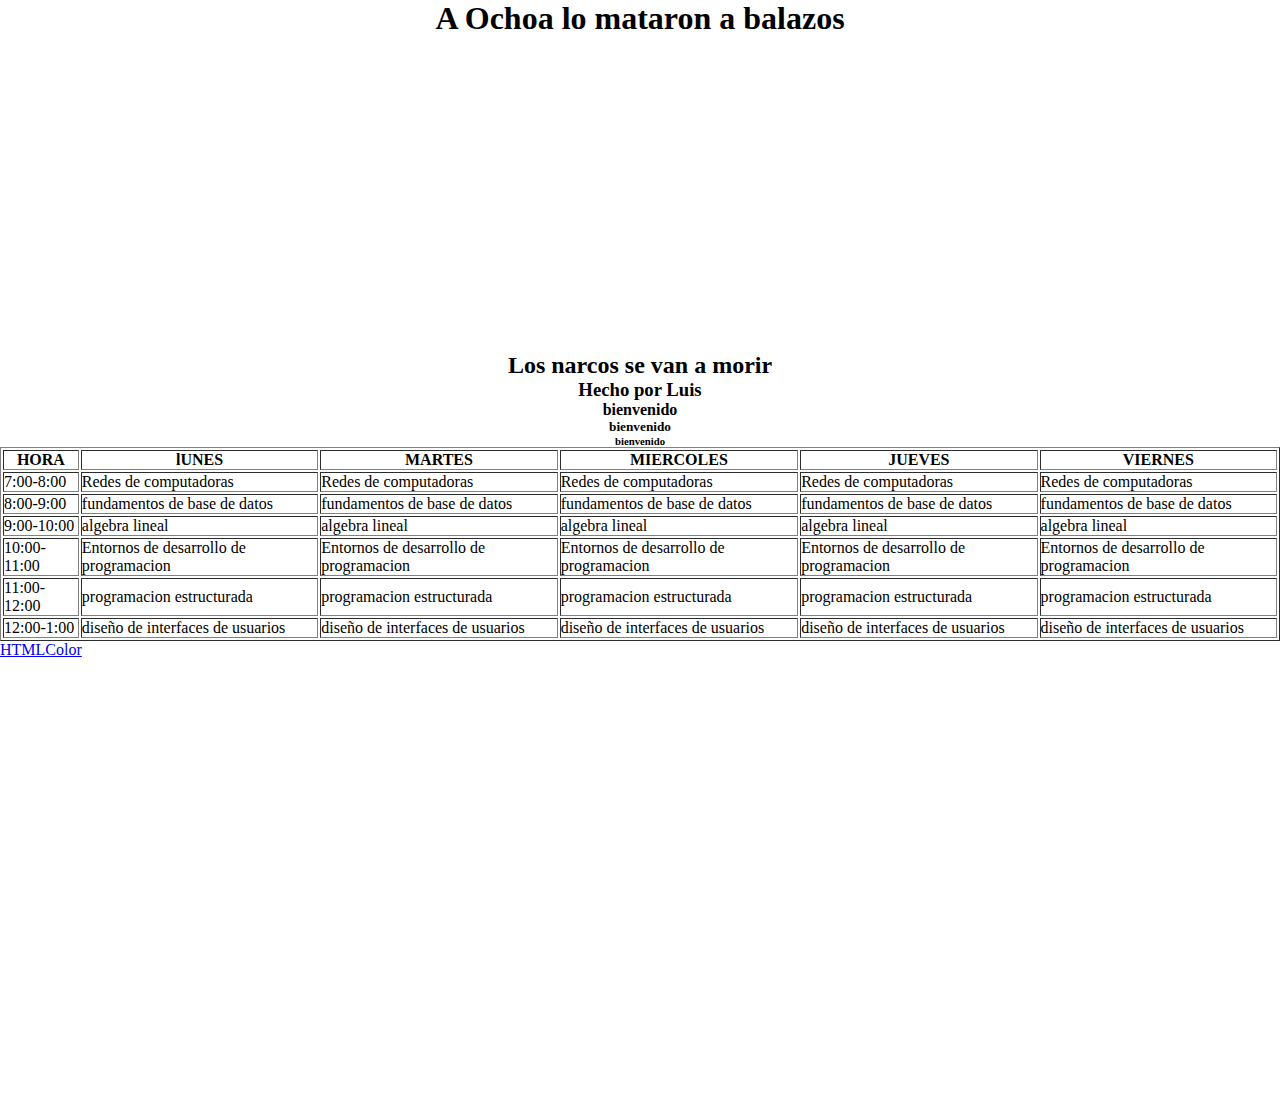
<file: index.html>
<html>

<head>

<title>NataAoki</title>
<link rel="stylesheet" href="./CSS/style.css">


</head>

<body>

<center>  

<h1 class="parrafo">A Ochoa lo mataron a balazos</h1>
<iframe width="560" height="315" src="https://www.youtube.com/embed/k2jWuqwUfe4?autoplay=1&controls=0&modestbranding=1&rel=0" frameborder="0" allow="accelerometer; autoplay; clipboard-write; encrypted-media; gyroscope; picture-in-picture; web-share" allowfullscreen></iframe>
<h2 class="parrafo">Los narcos se van a morir</h2>
<h3 class="parrafito">Hecho por Luis</h3>
<h4 class="parrafo">bienvenido</h4>
<h5 class="parrafo">bienvenido</h5>
<h6 class="parrafo">bienvenido</h6>


<table border="1"> 
    <tr class="parrafo">
        <th> HORA</th>
        <th> lUNES  </th>
        <th> MARTES  </th>
        <th> MIERCOLES </th>
        <th> JUEVES </th>
        <th> VIERNES </th>
    </tr>
    
    <tr>
    <td>7:00-8:00</td>
        <td> Redes de computadoras </td>
        <td> Redes de computadoras </td>
        <td> Redes de computadoras </td>
        <td> Redes de computadoras </td>
        <td> Redes de computadoras </td>

    </tr>
    <tr> 
        <td>8:00-9:00</td>
        <td>fundamentos de base de datos</td>
        <td>fundamentos de base de datos</td>
        <td>fundamentos de base de datos</td>
        <td>fundamentos de base de datos</td>
        <td>fundamentos de base de datos</td>
    </tr>
    <tr> 
    <td>9:00-10:00</td>
    <td>algebra lineal </td>
    <td>algebra lineal </td>
    <td>algebra lineal </td>
    <td>algebra lineal </td>
    <td>algebra lineal </td>
    </tr>
<tr> <td> 10:00-11:00</td>
    <td>Entornos de desarrollo de programacion </td>
    <td>Entornos de desarrollo de programacion </td>
    <td>Entornos de desarrollo de programacion </td>
    <td>Entornos de desarrollo de programacion </td>
    <td>Entornos de desarrollo de programacion </td>
</tr>
<tr><td>11:00-12:00</td>
    <td> programacion estructurada</td>
    <td> programacion estructurada</td>
    <td> programacion estructurada</td>
    <td> programacion estructurada</td>
    <td> programacion estructurada</td>

</tr>
<tr><td>12:00-1:00</td>
    <td>diseño de interfaces de usuarios </td>
    <td>diseño de interfaces de usuarios </td> 
    <td>diseño de interfaces de usuarios </td>
    <td>diseño de interfaces de usuarios </td>
    <td>diseño de interfaces de usuarios </td>

</tr>

    </tr>
</table>

</center>



<a href="https://htmlcolorcodes.com/es/tutoriales/html-color-del-texto/">HTMLColor</a>
<br>
<div style="border-radius: 50%; overflow: hidden;">
    <iframe src="https://www.google.com/maps/embed?pb=!1m14!1m12!1m3!1d85739.29903160637!2d139.28196256679465!3d37.53589397723942!2m3!1f0!2f0!3f0!3m2!1i1024!2i768!4f13.1!5e0!3m2!1ses-419!2smx!4v1708971910030!5m2!1ses-419!2smx" width="600" height="450" style="border:0;" allowfullscreen="" loading="lazy" referrerpolicy="no-referrer-when-downgrade"></iframe>
</div>
</body>

</html>
</file>
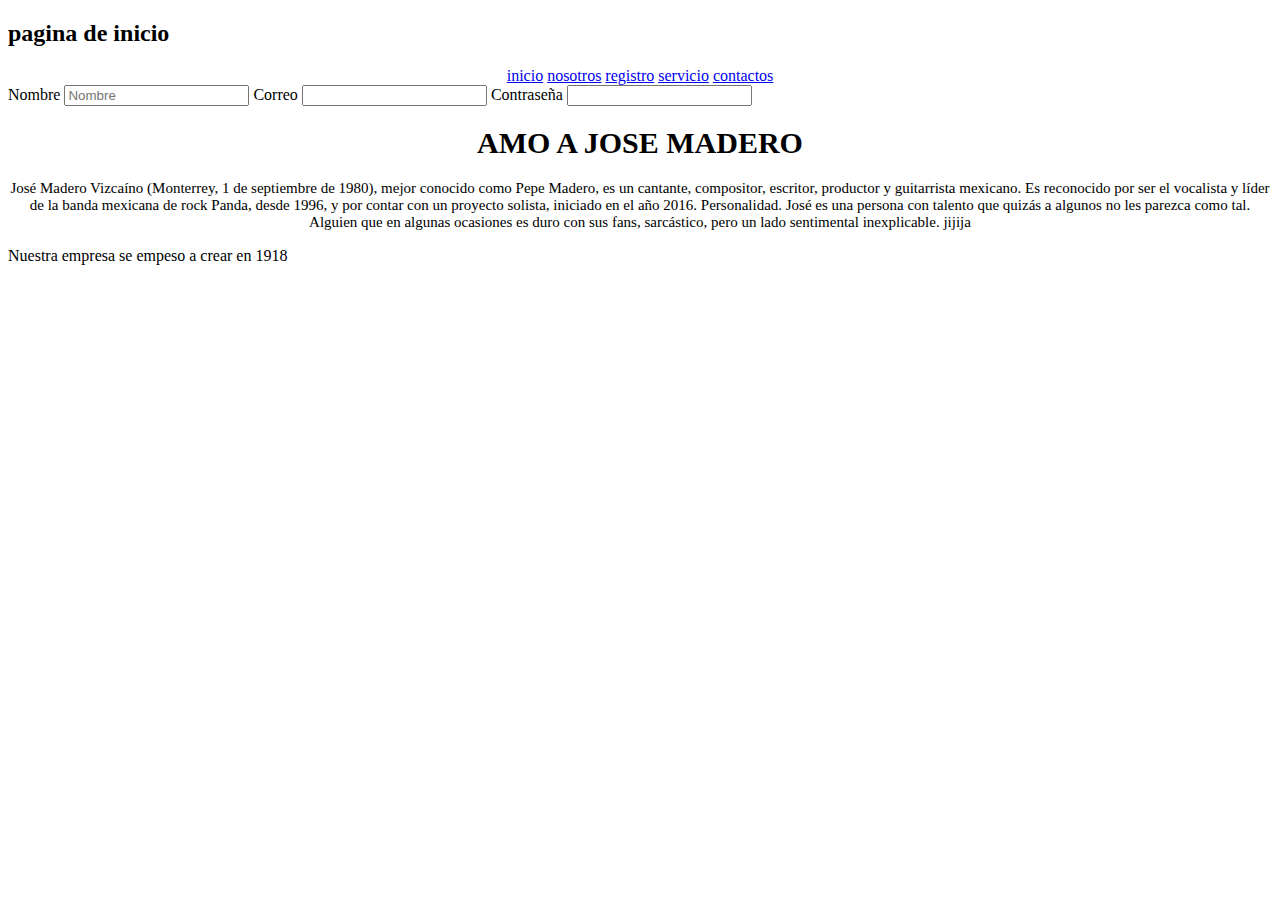
<file: Inicio.html>
<!DOCTYPE html>
<html lang="es">
<head>
    <meta charset="UTF-8">
    <meta name="viewport" content="width=device-width, initial-scale=1.0">
    <title>Document</title>
    <style>
        .parrafo{
            font-size: 15px;
        }
    </style>
</head>
<body>

    <h2>pagina de inicio</h2>
    <nav>
        <center>
    <a href="Inicio.html">inicio</a>
    
    <a href="nosotros.html">nosotros</a>
    
    <a href="registro.html">registro</a>
    
    <a href="Servicios.html">servicio</a>
    
    <a href="contactos.html">contactos</a>
        </center>
    </nav>

    <div class="Entrada">
        <!--IMPUT PARA TEXTO-->
        <label for="Nombre:">Nombre</label> 
        <input type="text" id="Nombre" placeholder="Nombre">

        <!--INPUT PARA CORREO-->
        <label for="correo">Correo</label>
        <input type="email" name="" id="correo">

        <!-- INPUT PARA COMTRASEÑA-->
        <Label for="ps"> Contraseña</Label>
        <input type="password" id = "ps">
        
    </div>

<div class="parrafo">
    <center>
        <h1 style=> AMO A JOSE MADERO </h1>
        <p> José Madero Vizcaíno (Monterrey, 1 de septiembre de 1980), mejor conocido como Pepe Madero, es un cantante, compositor, escritor, productor y guitarrista mexicano. Es reconocido por ser el vocalista y líder de la banda mexicana de rock Panda, desde 1996, y por contar con un proyecto solista, iniciado en el año 2016. Personalidad. José es una persona con talento que quizás a algunos no les parezca como tal. Alguien que en algunas ocasiones es duro con sus fans, sarcástico, pero un lado sentimental inexplicable. jijija

        </p>
    </center>

</div>
    <p>Nuestra empresa se empeso a crear en 1918</p>
    
</body>
</html>
</file>
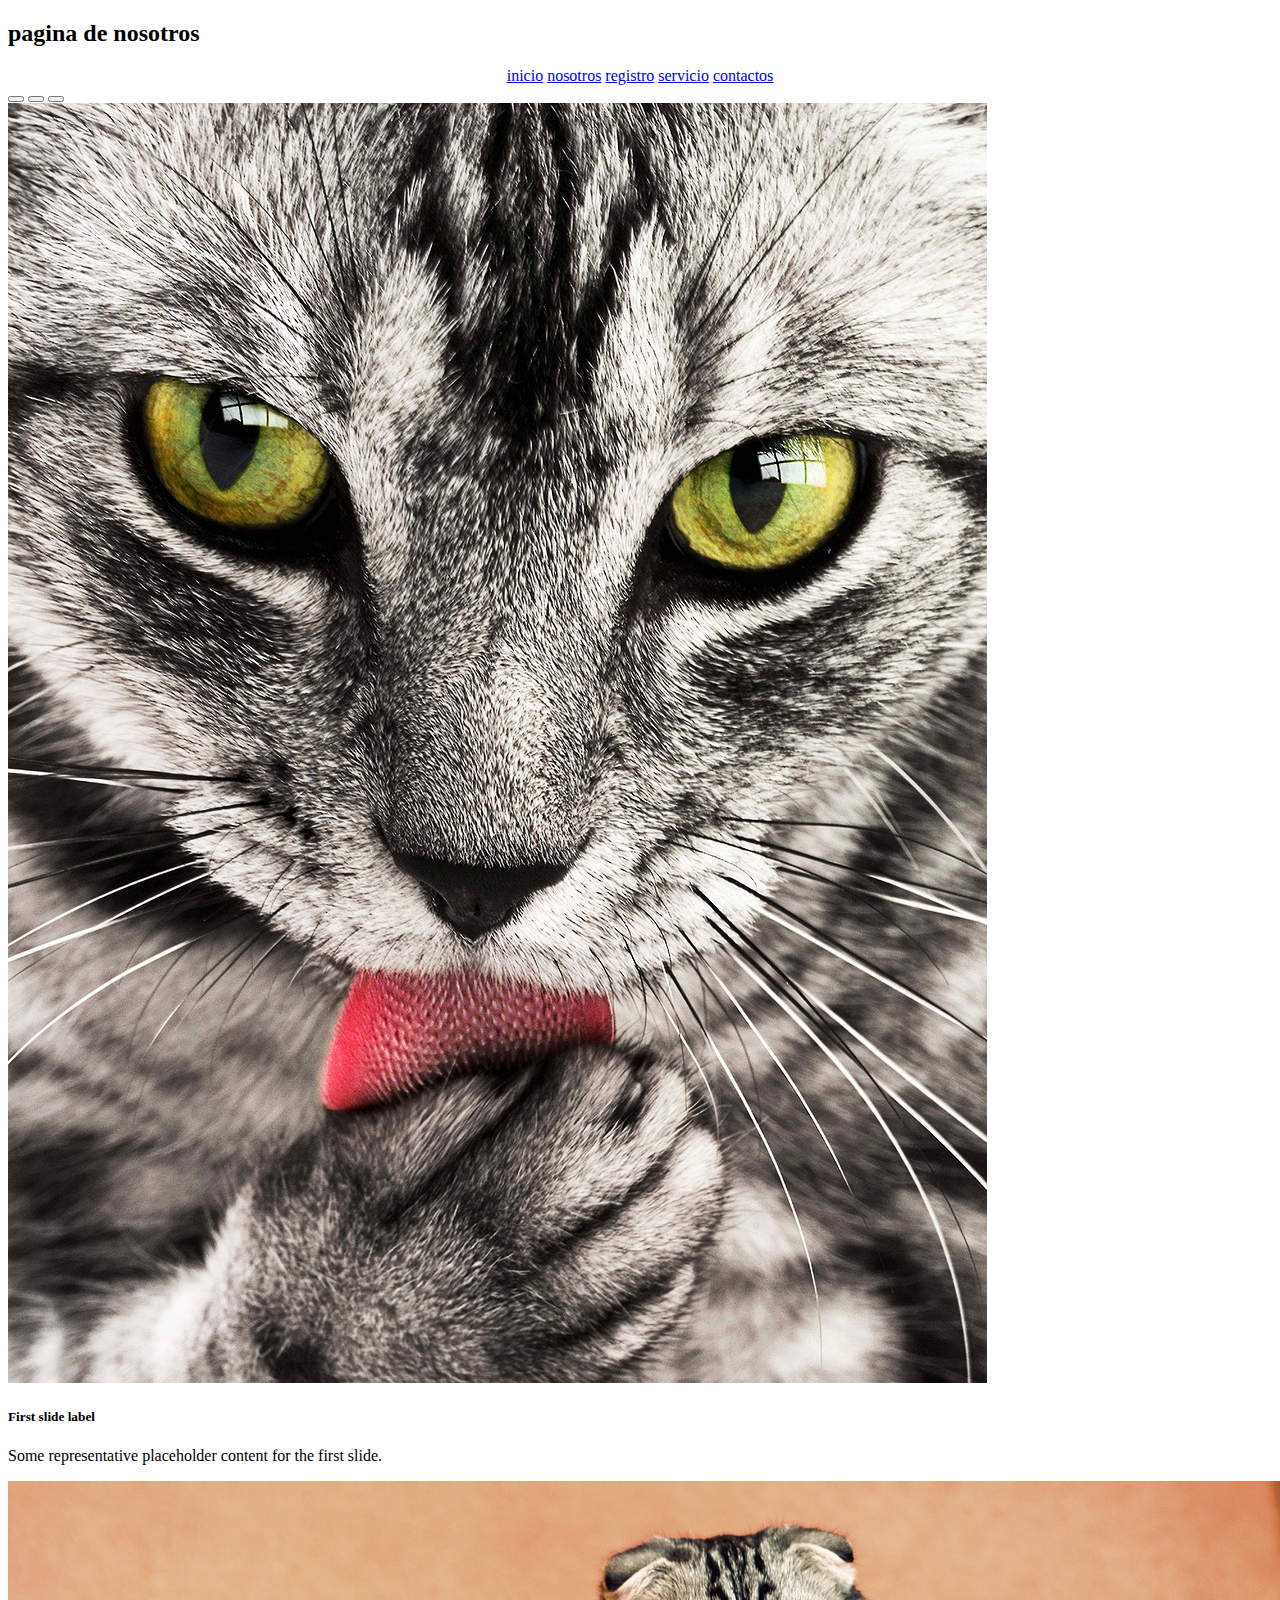
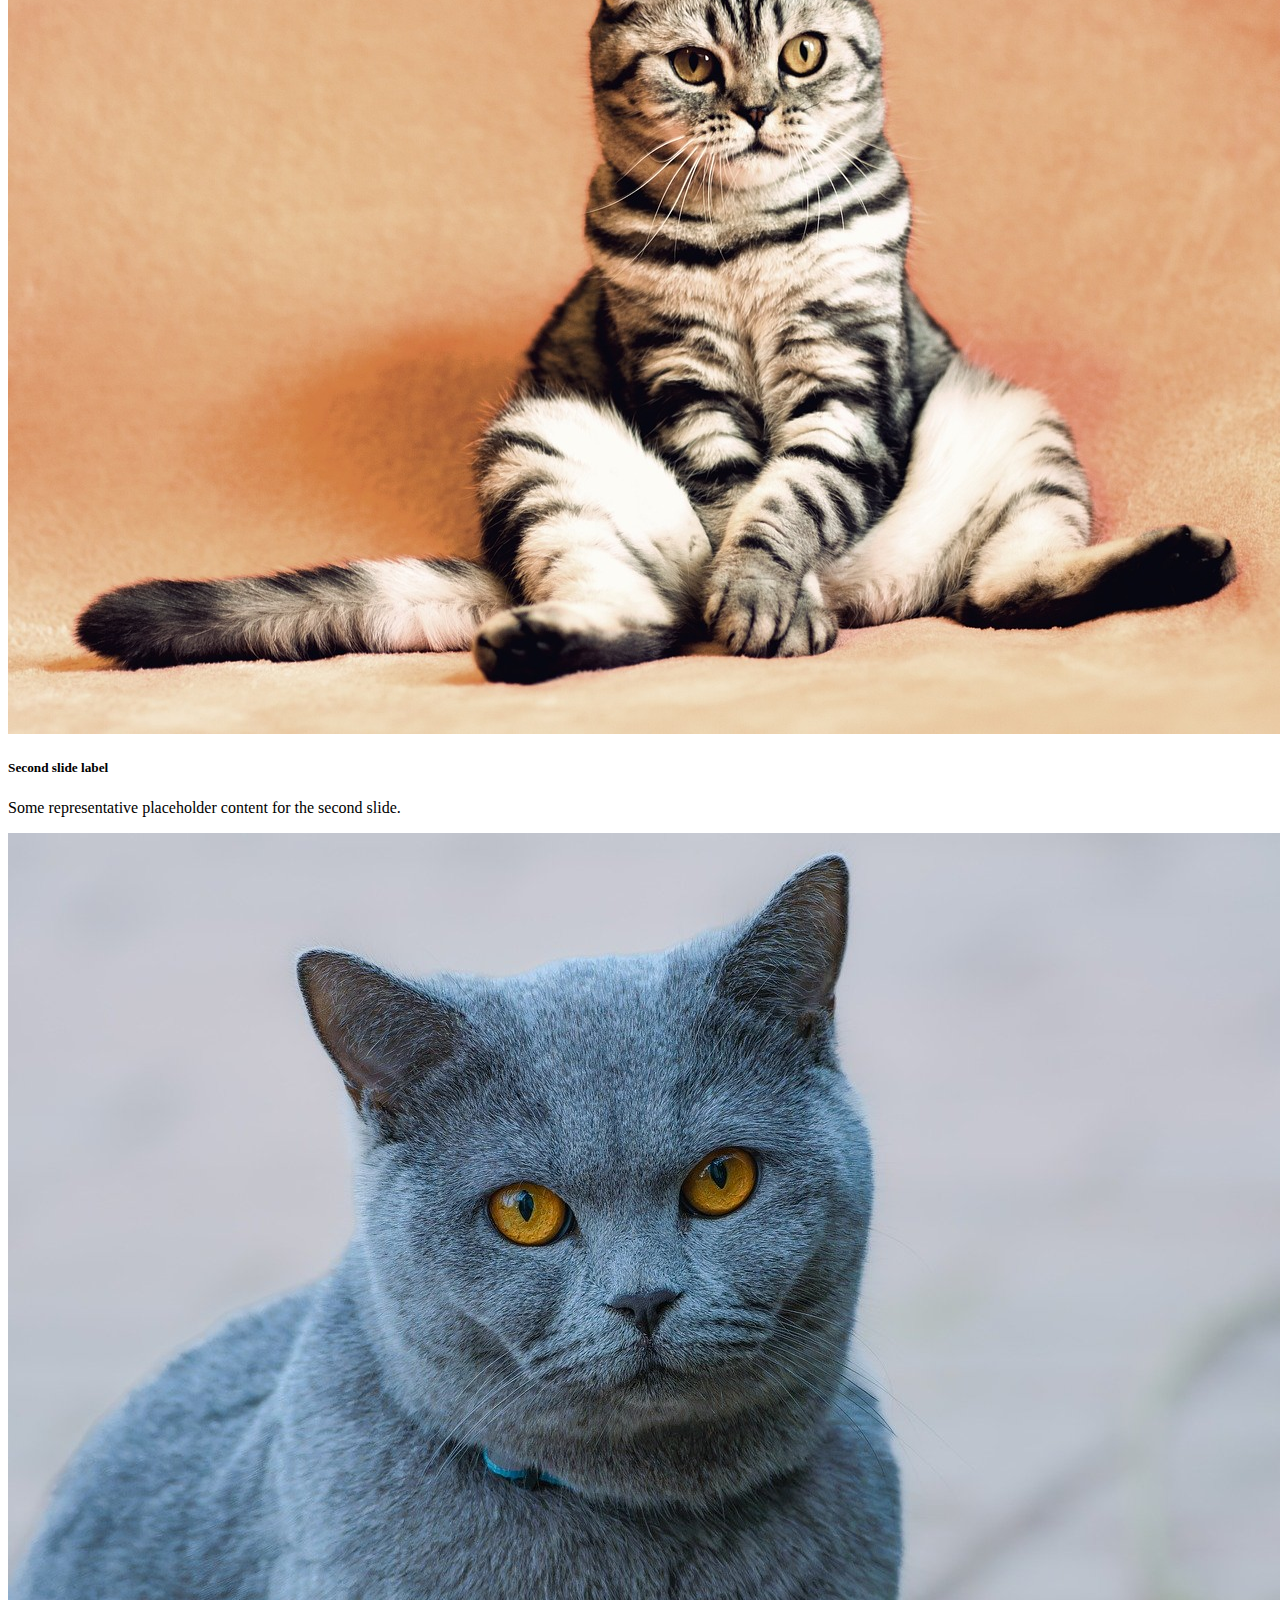
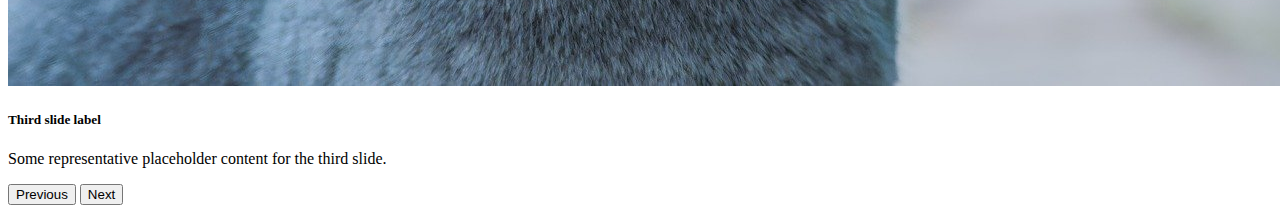
<file: nosotros.html>
<!DOCTYPE html>
<html lang="es">
<head>
    <meta charset="UTF-8">
    <meta name="viewport" content="width=device-width, initial-scale=1.0">
    <title>Document</title>
    <link href="https://cdn.jsdelivr.net/npm/bootstrap@5.0.2/dist/css/bootstrap.min.css" rel="stylesheet" integrity="sha384-EVSTQN3/azprG1Anm3QDgpJLIm9Nao0Yz1ztcQTwFspd3yD65VohhpuuCOmLASjC" crossorigin="anonymous">

    <script src="https://cdn.jsdelivr.net/npm/bootstrap@5.0.2/dist/js/bootstrap.bundle.min.js" integrity="sha384-MrcW6ZMFYlzcLA8Nl+NtUVF0sA7MsXsP1UyJoMp4YLEuNSfAP+JcXn/tWtIaxVXM" crossorigin="anonymous"></script>

</head>
<body>
    
      
    <h2>pagina de nosotros</h2>
    <nav>
        <center>
    <a href="Inicio.html">inicio</a>
    
    <a href="nosotros.html">nosotros</a>
    
    <a href="registro.html">registro</a>
    
    <a href="Servicios.html">servicio</a>
    
    <a href="contactos.html">contactos</a>
        </center>

        <div id="carouselExampleCaptions" class="carousel slide" data-bs-ride="carousel">
            <div class="carousel-indicators">
        <button type="button" data-bs-target="#carouselExampleCaptions" data-bs-slide-to="0" class="active" aria-current="true" aria-label="Slide 1"></button>
            <button type="button" data-bs-target="#carouselExampleCaptions" data-bs-slide-to="1" aria-label="Slide 2"></button>
            <button type="button" data-bs-target="#carouselExampleCaptions" data-bs-slide-to="2" aria-label="Slide 3"></button>
            </div>
            <div class="carousel-inner">
            <div class="carousel-item active">
                <img src="./imagenes/img1.jpg" class="d-block w-100" alt="...">
                <div class="carousel-caption d-none d-md-block">
                <h5>First slide label</h5>
                <p>Some representative placeholder content for the first slide.</p>
                </div>
            </div>
            <div class="carousel-item">
                <img src="./imagenes/img2.jpg" class="d-block w-100" alt="...">
                <div class="carousel-caption d-none d-md-block">
                <h5>Second slide label</h5>
                <p>Some representative placeholder content for the second slide.</p>
                </div>
            </div>
            <div class="carousel-item">
                <img src="./imagenes/1mg3.jpg" class="d-block w-100" alt="...">
                <div class="carousel-caption d-none d-md-block">
                <h5>Third slide label</h5>
                <p>Some representative placeholder content for the third slide.</p>
                </div>
            </div>
            </div>
            <button class="carousel-control-prev" type="button" data-bs-target="#carouselExampleCaptions" data-bs-slide="prev">
            <span class="carousel-control-prev-icon" aria-hidden="true"></span>
            <span class="visually-hidden">Previous</span>
            </button>
            <button class="carousel-control-next" type="button" data-bs-target="#carouselExampleCaptions" data-bs-slide="next">
            <span class="carousel-control-next-icon" aria-hidden="true"></span>
            <span class="visually-hidden">Next</span>
            </button>
        </div>
    

</body>
</html>
</file>
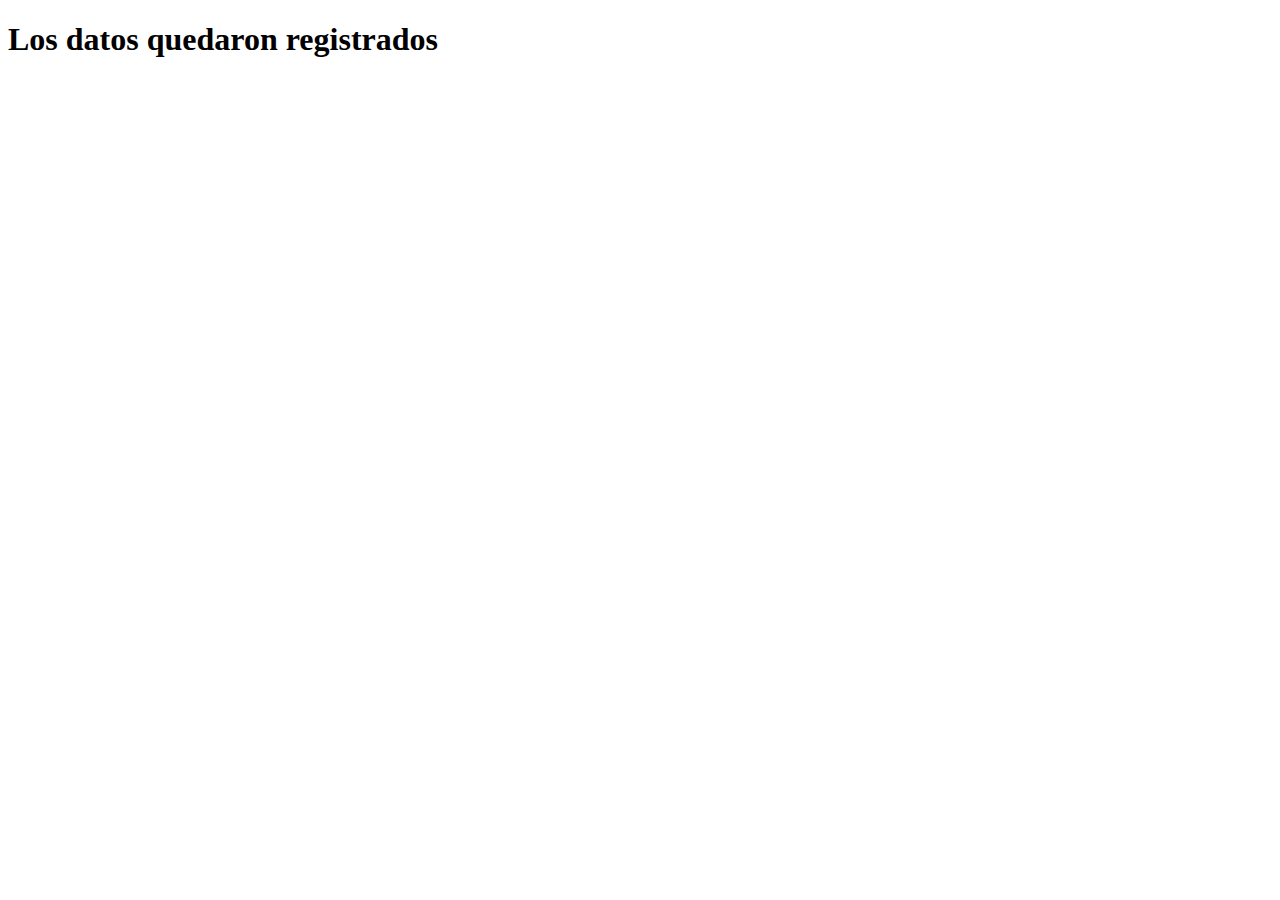
<file: resultado.html>
<!DOCTYPE html>
<html lang="es">
<head>
    <meta charset="UTF-8">
    <meta name="viewport" content="width=device-width, initial-scale=1.0">
    <title>Document</title>
</head>
<body>
    <h1>Los datos quedaron registrados</h1>
</body>
</html>
</file>
<file: CSS/style.css>
*{
   padding: 0px;
   margin: 0px;
}
.FormDatos{
   width: 400px;
   padding: 50px;
   margin: auto;
   background-color: rgba(246, 191, 237, 0.595);
   border-radius: 15px;
   margin-top: 100px;
   border: 3px solid rgb(179, 80, 255);

}
.Titulo{
   font-size: 35px;
   color: rgb(145, 97, 175);
}
.input{
   padding: 5px;
   width: 400px;
   border-radius: 5px;
   margin-bottom: 20px;
   background-color: rgb(248, 246, 250);
   border: 1px solid cornflowerblue;

}
.enviar{
   padding: 10px;
   padding-left: 7px;
   padding-right: 7px;
   width: 15 px;
   margin-left: 170px;
   border-radius: 5px;
   background-color: rgb(246, 235, 255);
   border: 2px solid mediumpurple;
   

}
</file>
